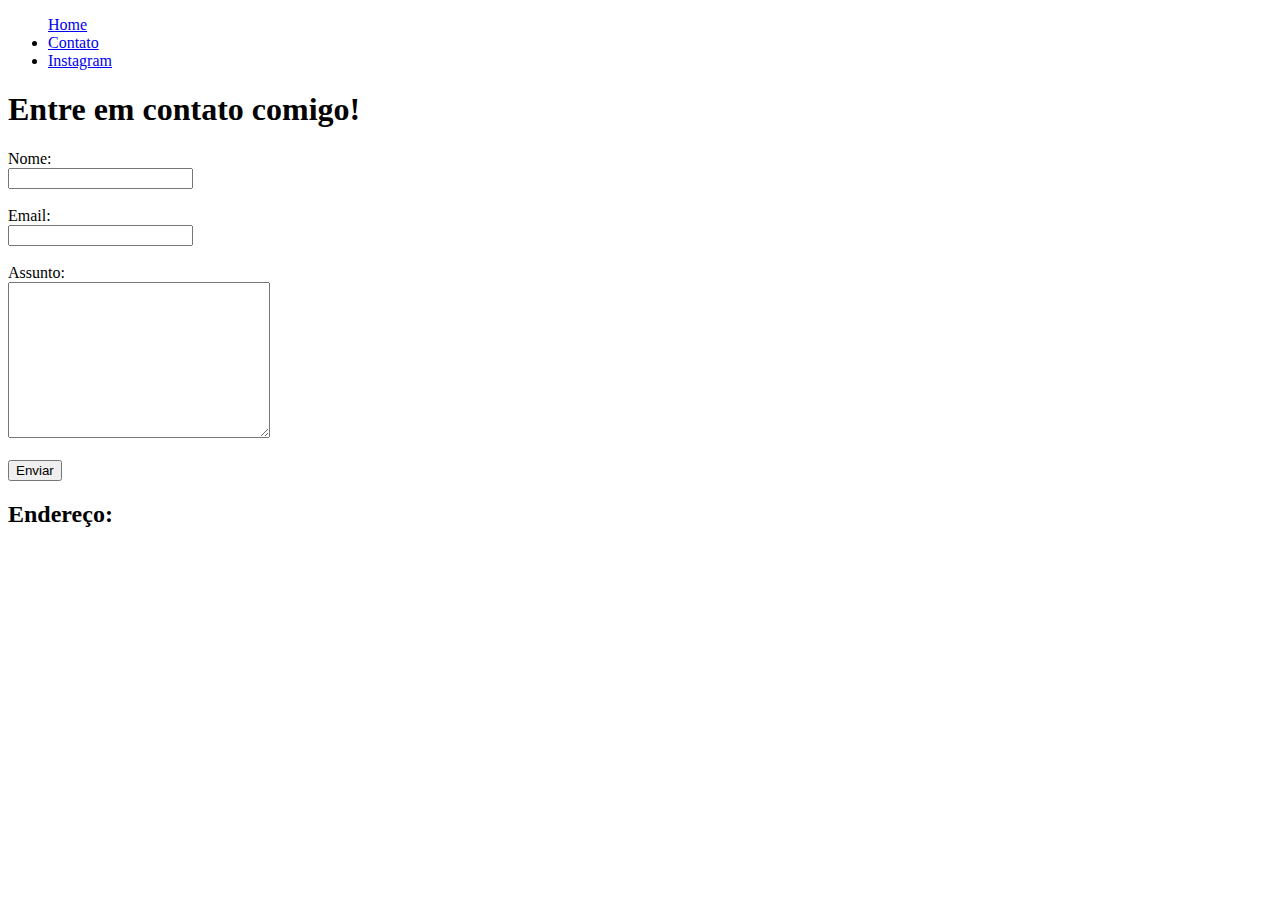
<file: Fundamentos Web/Fundamentos-Web-Gen/Aula1/contato.html>
<!DOCTYPE html>
<html lang="en">
<head>
    <meta charset="UTF-8">
    <meta http-equiv="X-UA-Compatible" content="IE=edge">
    <meta name="viewport" content="width=device-width, initial-scale=1.0">
    <title>Contato</title>
</head>
<body>

    <ul>
        <a href="index.html">Home</a>
    </li>
    <li>
        <a href="contato.html">Contato</a>
    </li>
    <li>
        <a href="https://www.instagram.com/lobinhoogrande">Instagram</a>
    </li>
</ul>

    <h1>Entre em contato comigo!</h1>

    <form>
        <label for="nome">Nome:</label>
        <br>
        <input type="text" id="nome">
        <br><br>
        <label for="email">Email:</label>
        <br>
        <input type="text" id="email">
        <br><br>
        <label for="assunto">Assunto:</label>
        <br>
        <textarea name="assunto" id="assunto" cols="30" rows="10"></textarea>
        <br>
        <br>
        <button>Enviar</button>
    </form>

    <h2>Endereço:</h2>
    
    <iframe src="https://www.google.com/maps/embed?pb=!1m18!1m12!1m3!1d1086.6817175690417!2d-46.77051581198844!3d-23.634904500078108!2m3!1f0!2f0!3f0!3m2!1i1024!2i768!4f13.1!3m3!1m2!1s0x94ce538a40bb8079%3A0x74e10cef733463fd!2sR.%20Francisco%20Peixoto%20-%20Vila%20Pirajussara%2C%20S%C3%A3o%20Paulo%20-%20SP%2C%2005786-110!5e0!3m2!1spt-BR!2sbr!4v1631800942312!5m2!1spt-BR!2sbr" 
    width="400" height="250" style="border:0;" allowfullscreen="" loading="lazy"></iframe>
    
</body>
</html>
</file>
